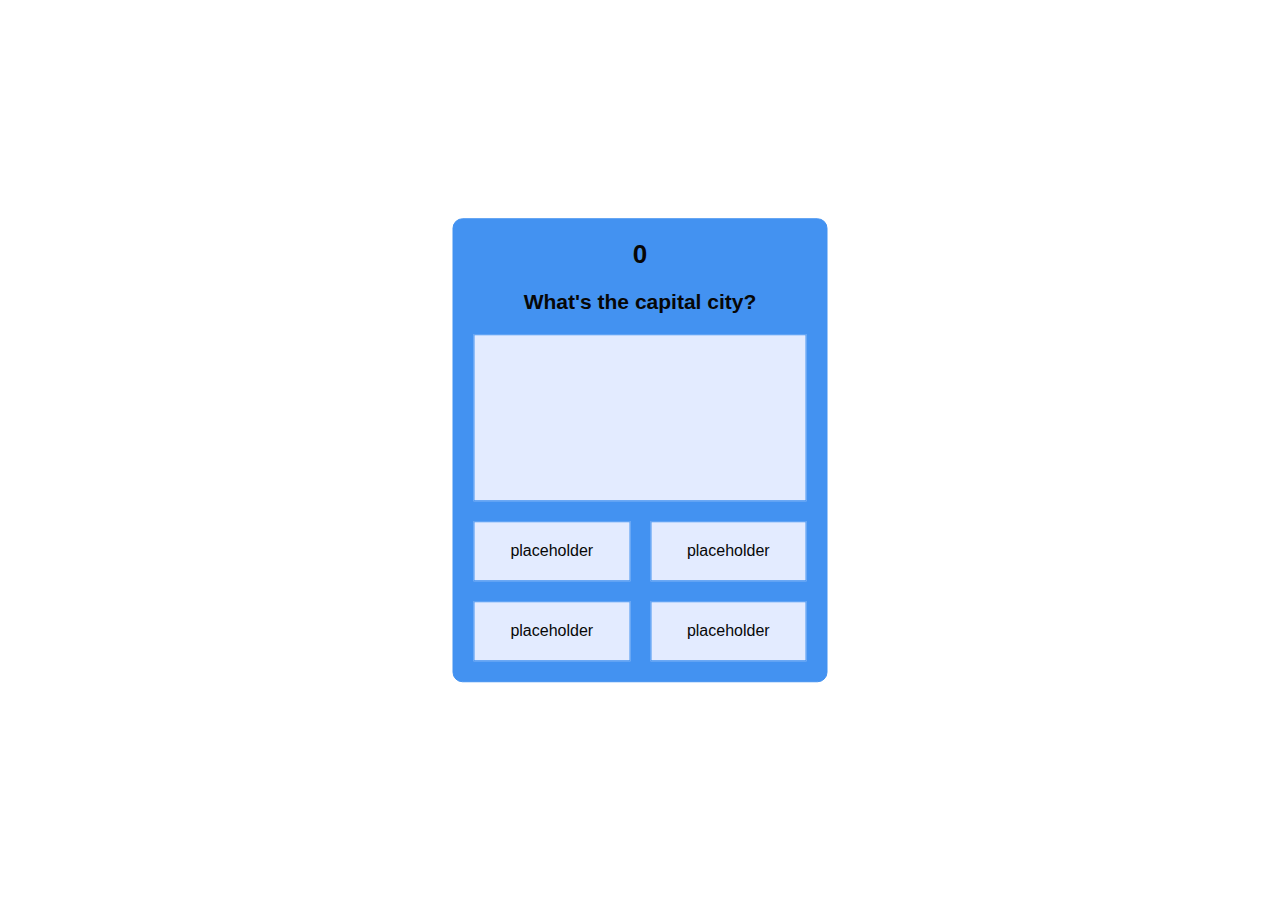
<file: capitals/index.html>
<!DOCTYPE html>
<html lang="en">
  <head>
    <meta charset="UTF-8" />
    <meta name="viewport" content="width=device-width, initial-scale=1.0" />
    <meta name="google-adsense-account" content="ca-pub-1370654501447367" />
    <link rel="stylesheet" type="text/css" href="styles.css" />
    <title>Country Quiz - Capital Cities</title>
  </head>
  <body>
    <audio class="ding" src="/audio/ding.mov"></audio>
    <audio class="buzzer" src="/audio/buzzer.mov"></audio>
    <div class="question-container">
      <h1 class="points"></h1>
      <h2 class="question">What's the capital city?</h2>
      <div class="country" alt="Country"></div>
      <div class="answer-container">
        <button class="answer answer-a">placeholder</button>
        <button class="answer answer-b">placeholder</button>
        <button class="answer answer-c">placeholder</button>
        <button class="answer answer-d">placeholder</button>
      </div>
      <div class="correct display-none">CORRECT</div>
      <div class="wrong display-none">WRONG</div>
    </div>
    <script src="script.js" async></script>
  </body>
</html>
</file>
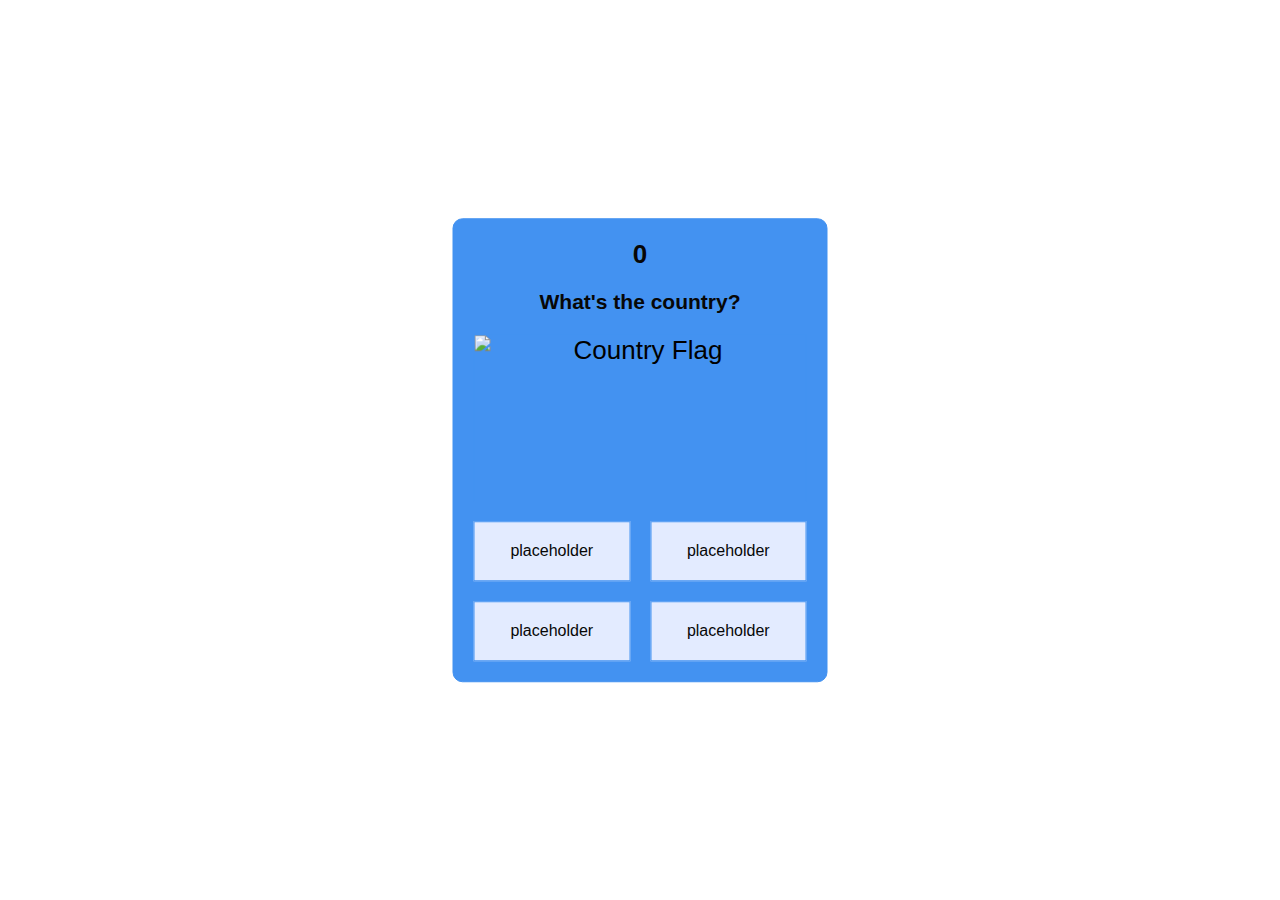
<file: flags/index.html>
<!DOCTYPE html>
<html lang="en">
  <head>
    <meta charset="UTF-8" />
    <meta name="viewport" content="width=device-width, initial-scale=1.0" />
    <meta name="google-adsense-account" content="ca-pub-1370654501447367" />
    <link rel="stylesheet" type="text/css" href="styles.css" />
    <title>Country Quiz - Flags</title>
  </head>
  <body>
    <audio class="ding" src="/audio/ding.mov"></audio>
    <audio class="buzzer" src="/audio/buzzer.mov"></audio>
    <div class="question-container">
      <h1 class="points"></h1>
      <h2 class="question">What's the country?</h2>
      <img class="flag" alt="Country Flag" />
      <div class="answer-container">
        <button class="answer answer-a">placeholder</button>
        <button class="answer answer-b">placeholder</button>
        <button class="answer answer-c">placeholder</button>
        <button class="answer answer-d">placeholder</button>
      </div>
      <div class="correct display-none">CORRECT</div>
      <div class="wrong display-none">WRONG</div>
    </div>
    <script src="script.js" async></script>
  </body>
</html>
</file>
<file: capitals/styles.css>
* {
    margin: 0;
    padding: 0;
    box-sizing: border-box;
    font-family: Arial, Helvetica, sans-serif;
}

:root {
    --fs-XL: 42px;
    --fs-L: 26px;
    --fs-M: 21px;
    --fs-S: 16px;
    --darkColor: #070707;
    --lightColor: #E3EBFF;
    --correct: #109b5f;
    --wrong: #d81546;
    --accentColor: #4392F1;
}

@keyframes fade-in {
    from {
        opacity: 0;
    }

    to {
        opacity: 1;
    }
}

@keyframes fade-out {
    from {
        opacity: 1;
    }

    to {
        opacity: 0;
    }
}

.fade-in {
    animation-name: fade-in;
    animation-duration: 1000ms;
    animation-timing-function: ease-in-out;
}

.fade-out {
    animation-name: fade-out;
    animation-duration: 1000ms;
    animation-timing-function: ease-in-out;
}

.question-container {
    position: absolute;
    top: 50%;
    left: 50%;
    transform: translate(-50%, -50%);
    display: flex;
    flex-direction: column;
    gap: 20px;
    align-items: center;
    justify-content: center;
    width: 375px;
    padding: 20px;
    transition: 250ms;
    background-color: var(--lightColor);
    border: none;
    background-color: var(--accentColor);
    border-radius: 10px;
    border: 1px solid var(--accentColor)
}

.question-container > * {
    width: 100%;
    text-align: center;
}

.points {
    font-size: var(--fs-L);
    color: var(--darkColor);
}

.question {
    font-size: var(--fs-M);
    color: var(--darkColor);
}

.answer-container {
    width: 100%;
    display: grid;
    grid-template-columns: 1fr 1fr;
    grid-auto-rows: 60px;
    grid-gap: 20px;
  }

.country {
    width: 100%;
    aspect-ratio: 2/1;
    font-size: var(--fs-L);
    display: grid;
    place-content: center;
    object-fit: cover;
    border: 1px solid var(--accentColor);
    color: var(--darkColor);
    background-color: var(--lightColor);
}

.answer {
    background: none;
    display: flex;
    align-items: center;
    justify-content: center;
    border: 1px solid var(--accentColor);
    width: 100%;
    font-size: var(--fs-S);
    transition: 250ms;
    background-color: var(--lightColor);
    color: var(--darkColor);
    padding: 5px;
}

.answer:active {
    cursor: pointer;
    background-color: var(--darkColor);
    color: var(--lightColor);
}

.correct, .wrong {
    position: absolute;
    height: 100%;
    width: 100%;
    z-index: 999;
    display: grid;
    place-content: center;
    font-size: var(--fs-XL);
    color: var(--lightColor);
}

.correct {
    background-color: var(--correct);
}

.wrong {
    background-color: var(--wrong);
}

.display-none {
    display: none;
}
</file>
<file: flags/styles.css>
* {
    margin: 0;
    padding: 0;
    box-sizing: border-box;
    font-family: Arial, Helvetica, sans-serif;
}

:root {
    --fs-XL: 42px;
    --fs-L: 26px;
    --fs-M: 21px;
    --fs-S: 16px;
    --darkColor: #070707;
    --lightColor: #E3EBFF;
    --correct: #109b5f;
    --wrong: #d81546;
    --accentColor: #4392F1;
}

@keyframes fade-in {
    from {
        opacity: 0;
    }

    to {
        opacity: 1;
    }
}

@keyframes fade-out {
    from {
        opacity: 1;
    }

    to {
        opacity: 0;
    }
}

.fade-in {
    animation-name: fade-in;
    animation-duration: 1000ms;
    animation-timing-function: ease-in-out;
}

.fade-out {
    animation-name: fade-out;
    animation-duration: 1000ms;
    animation-timing-function: ease-in-out;
}

.question-container {
    position: absolute;
    top: 50%;
    left: 50%;
    transform: translate(-50%, -50%);
    display: flex;
    flex-direction: column;
    gap: 20px;
    align-items: center;
    justify-content: center;
    width: 375px;
    padding: 20px;
    transition: 250ms;
    background-color: var(--lightColor);
    border: none;
    background-color: var(--accentColor);
    border-radius: 10px;
    border: 1px solid var(--accentColor)
}

.question-container > * {
    width: 100%;
    text-align: center;
}

.points, .time {
    font-size: var(--fs-L);
    color: var(--darkColor);
}

.question {
    font-size: var(--fs-M);
    color: var(--darkColor);
}

.answer-container {
    width: 100%;
    display: grid;
    grid-template-columns: 1fr 1fr;
    grid-auto-rows: 60px;
    grid-gap: 20px;
  }

.flag {
    width: 100%;
    aspect-ratio: 2/1;
    font-size: var(--fs-L);
    display: grid;
    place-content: center;
    object-fit: cover;
    border: 1px solid var(--accentColor);
}

.answer {
    background: none;
    display: flex;
    align-items: center;
    justify-content: center;
    border: 1px solid var(--accentColor);
    width: 100%;
    font-size: var(--fs-S);
    transition: 250ms;
    background-color: var(--lightColor);
    color: var(--darkColor);
    padding: 5px;
}

.answer:active {
    cursor: pointer;
    background-color: var(--darkColor);
    color: var(--lightColor);
}

.correct, .wrong {
    position: absolute;
    height: 100%;
    width: 100%;
    z-index: 999;
    display: grid;
    place-content: center;
    font-size: var(--fs-XL);
    color: var(--lightColor);
}

.correct {
    background-color: var(--correct);
}

.wrong {
    background-color: var(--wrong);
}

.display-none {
    display: none;
}
</file>
